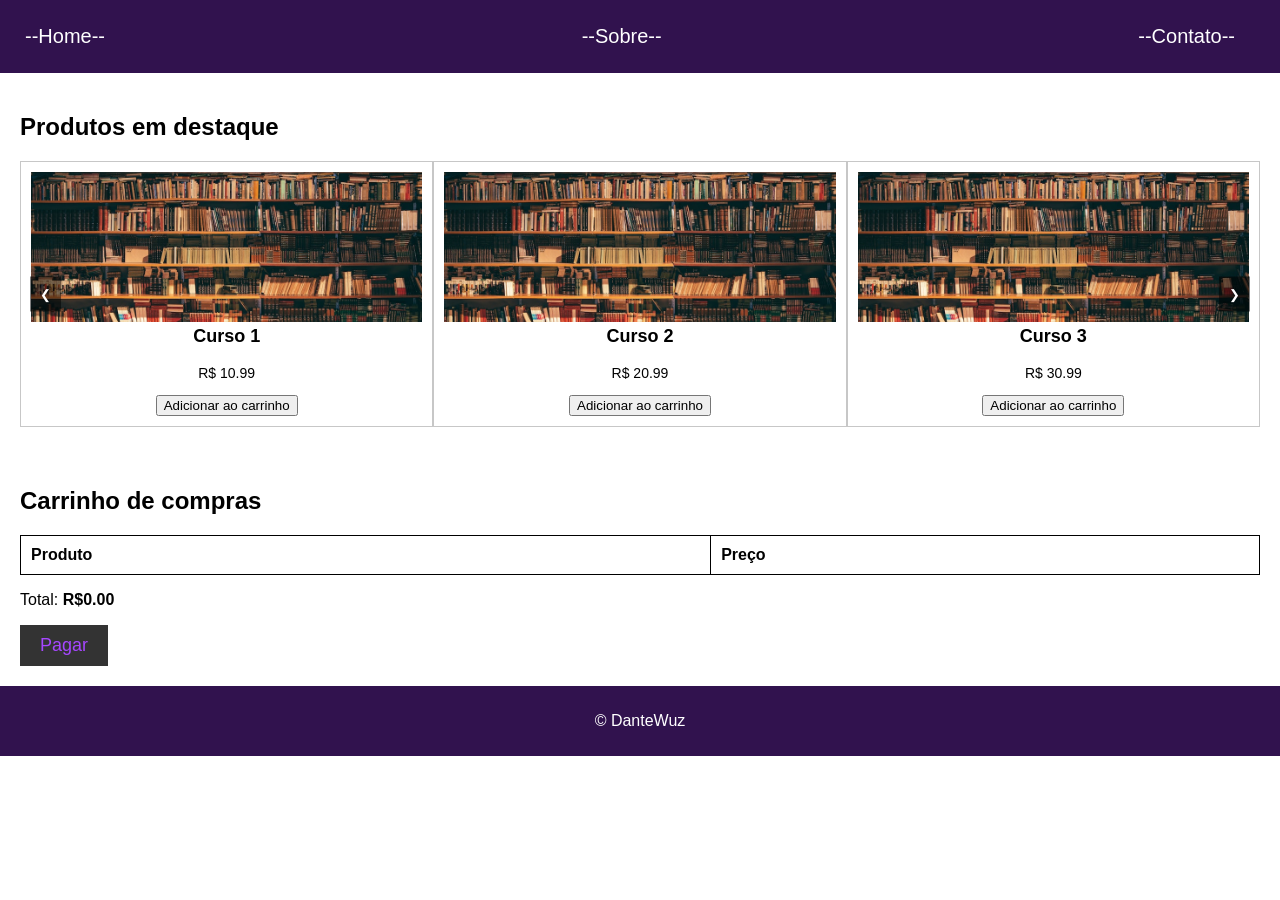
<file: EcommerceV2/index.html>
<!DOCTYPE html>
<html>
<head>
    <title>EcommerceV2</title>
    <link rel="stylesheet" type="text/css" href="styles.css">
</head>
<body>
    <header>
        <nav>
            <ul>
                <li><a href="index.html">--Home--</a></li>
                <li><a href="indexsobre.html">--Sobre--</a></li>
                <li><a href="indexcontact.html">--Contato--</a></li>
            </ul>
        </nav>
    </header>
    <main>
        <section class="products">
            <h2>Produtos em destaque</h2>
            <div class="carrossel">
                <button class="prev">&#10094;</button>
                <div class="carrossel-items"></div>
                <button class="next">&#10095;</button>
            </div>
        </section>
         <section class="cart">
            <h2>Carrinho de compras</h2>
            <table>
                <thead>
                    <tr>
                        <th>Produto</th>
                        <th>Preço</th>
                    </tr>
                </thead>
                <tbody>
                </tbody>
            </table>
            <p>Total: <span id="total">R$0.00</span></p>
            <button id="checkout">Pagar</button>
        </section>
    </main>
    <footer>
        <p>&copy; DanteWuz</p>
    </footer>
    <script src="script.js"></script>
</body>
</html>
</file>
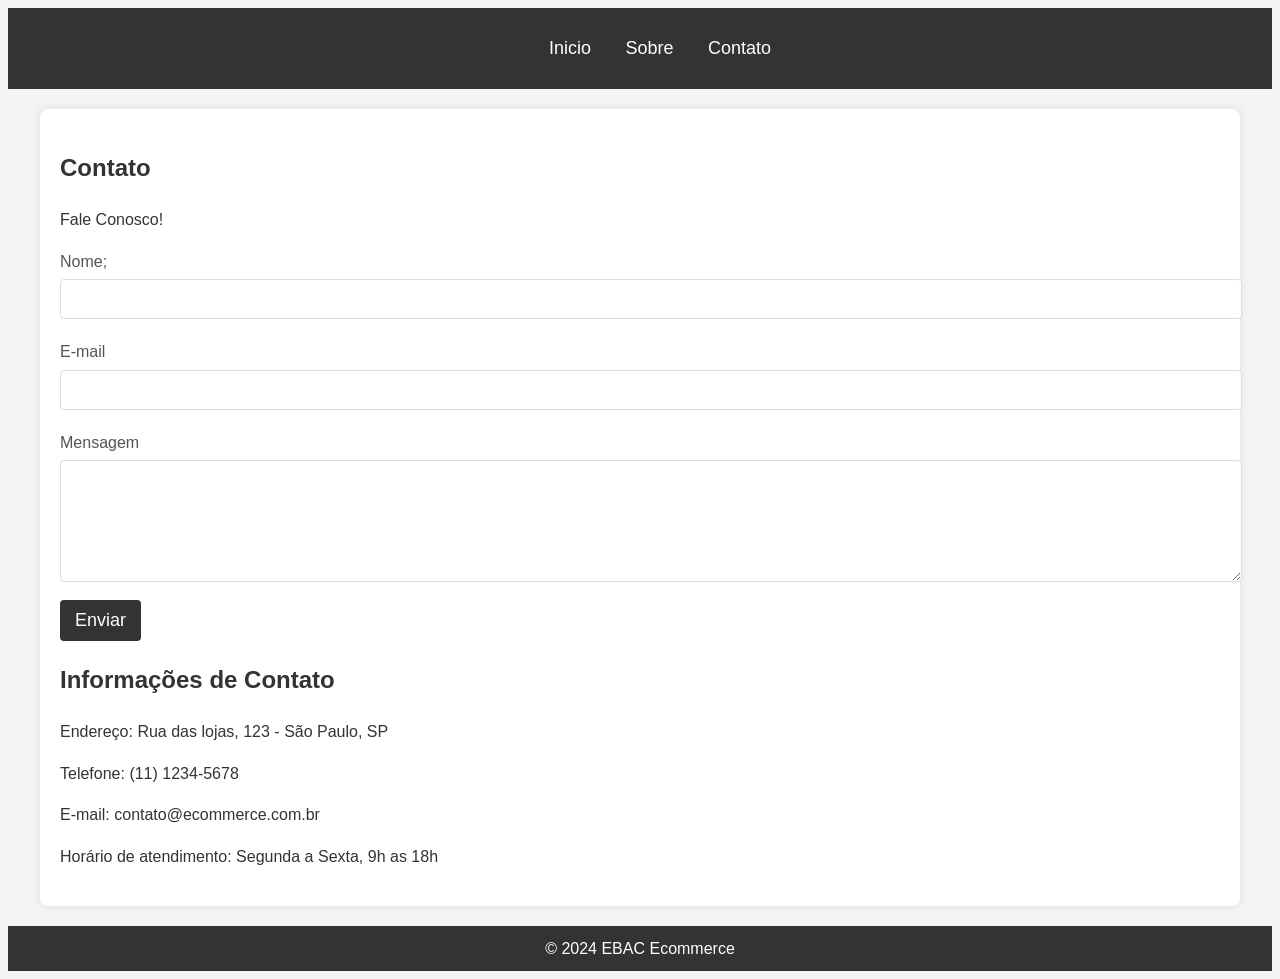
<file: EcommerceV2/indexcontact.html>
<!DOCTYPE html>
<html lang="pt-br">
<head>
    <meta chatset="UTF-8">
    <meta name="viewport" content="width=device-width, initial-scale=1.0">
    <title>Contato / Meu Ecommerce</title>
    <link rel="stylesheet" href="stylescontact.css">
</head>
<body>
    <header>
        <nav>
            <ul>
                <li><a href="index.html">Inicio</a></li>
                <li><a href="indexsobre.html">Sobre</a></li>
                <li><a href="indexcontact.html">Contato</a></li>
            </ul>
        </nav>
    </header>
    <main>
        <section class="contact-section">
            <h1>Contato</h1>
            <p>Fale Conosco!</p>
            <form id="contact-form">
                <label for="name">Nome;</label>
                <input type="text" id="name" name="name" required>
                <label for="email">E-mail</label>
                <input type="email" id="email" name="email" required>
                <label for="message">Mensagem</label>
                <textarea id="message" name="message" required></textarea>
                <button type="submit">Enviar</button>
            </form>
            <div class="contact-info">
                <h2>Informações de Contato</h2>
                <p>Endereço: Rua das lojas, 123 - São Paulo, SP</p>
                <p>Telefone: (11) 1234-5678</p>
                <p>E-mail: contato@ecommerce.com.br</p>
                <p>Horário de atendimento: Segunda a Sexta, 9h as 18h</p>
            </div>
        </section>
    </main>
    <footer>
        <p>&copy; 2024 EBAC Ecommerce</p>
    </footer>
    <script src="scriptcontact.js"></script>
</body>
</file>
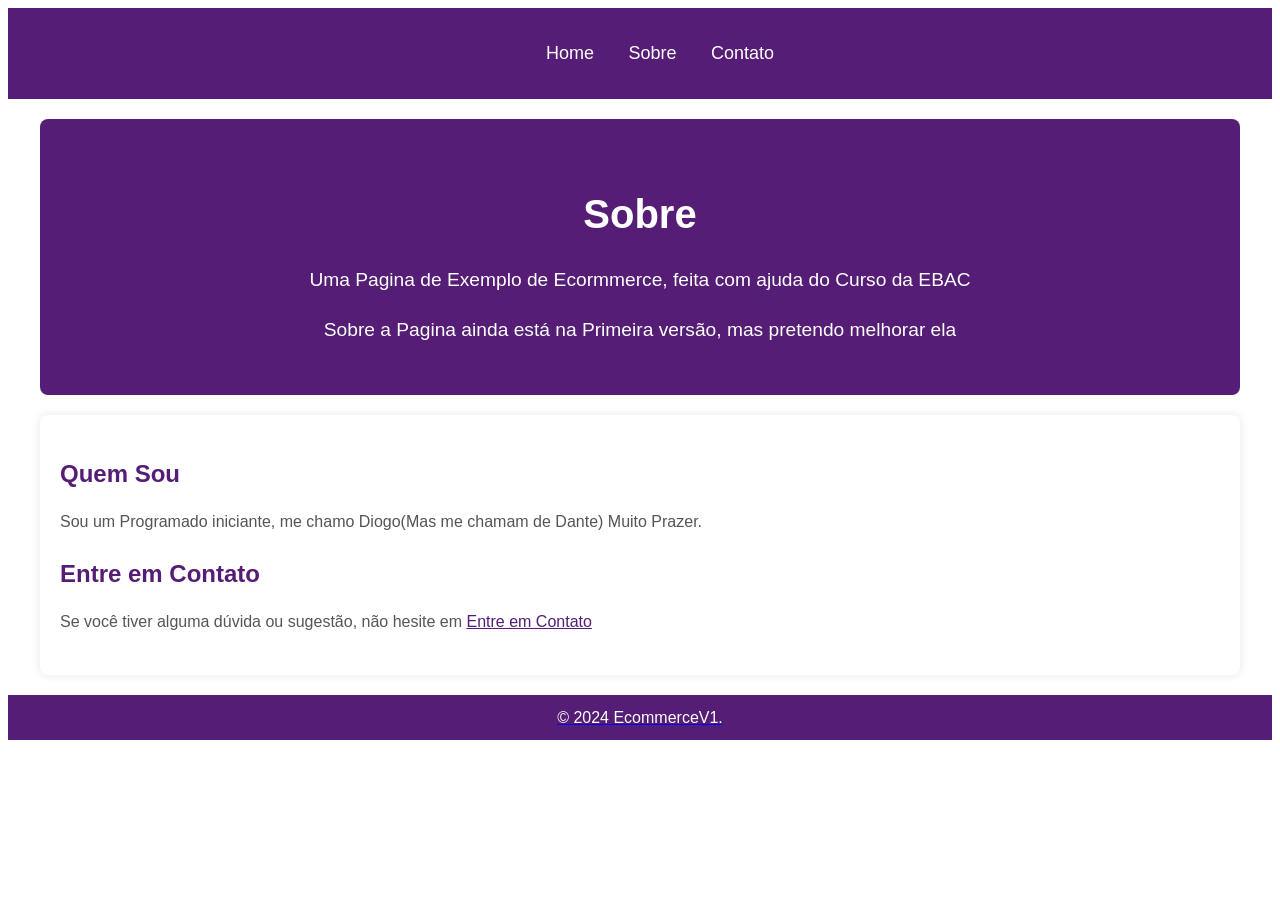
<file: EcommerceV2/indexsobre.html>
<!DOCTYPE html>
<html lang="pt-br">
<head>
    <meta charset="UTF-8">
    <meta name="viewport" content="width=device-width, initial-scale=1.0">
    <title>Sobre | EcommerceV1</title>
    <link rel="stylesheet" href="stylessobre.css">
</head>
<body>
    <header>
        <nav>
            <ul>
                <li><a href="index.html">Home</a></li>
                <li><a href="indexsobre.html">Sobre</a></li>
                <li><a href="indexcontact.html">Contato</a></li>
            </ul>
        </nav>
    </header>
    <main>
        <section class="about-hero">
            <h1>Sobre</h1>
            <p>Uma Pagina de Exemplo de Ecormmerce, feita com ajuda do Curso da EBAC</p>
            <p>Sobre a Pagina ainda está na Primeira versão, mas pretendo melhorar ela</p>
        </section>
        <section class="about-content">
            <div class="about-section">
                <h2>Quem Sou</h2>
                <p>Sou um Programado iniciante, me chamo Diogo(Mas me chamam de Dante) Muito Prazer.</p>
            </div>
            <div class="about-section">
                <h2>Entre em Contato</h2>
                <p>Se você tiver alguma dúvida ou sugestão, não hesite em <a href="indexcontact.html"> Entre em Contato
            </div>
        </section>
    </main>
    <footer>
        <p>&copy; 2024 EcommerceV1.</p>
    </footer>
</body>
</html>
</file>
<file: EcommerceV2/styles.css>
body {
    font-family: Arial, sans-serif;
    margin: 0;
    padding: 0;
}

header {
    background-color: rgb(49, 18, 78);
    color: #fff;
    padding: 25px;
    text-align: center;
    font-size: 20px;
}

nav ul {
    list-style: none;
    margin: 0;
    padding: 0;
    display: flex;
    justify-content: space-between;
}

nav li {
    margin-right: 20px;
}

nav a {
    color: #fff;
    text-decoration: none;
}

.hero {
    background: linear-gradient(to bottom, #5a0b6475, #7c178a75);
    padding: 100px 0;
    text-align: center;
    color: #fff;
}

.hero button {
    background-color: #fff;
    color: #000000;
    border: none;
    padding: 10px 20px;
    font-size: 35px;
    cursor: pointer;
}

.products {
    padding: 20px;
}

.carrossel {
    position: relative;
    overflow: hidden;
    width: 100%;
}

.carrossel-items {
    display: flex;
    transition: transform 0.5s ease;
}

.product {
    min-width: 33.3333%;
    box-sizing: border-box;
    text-align: center;
    padding: 10px;
    background-color: #fff;
    border: 1px solid #c7c7c7;
    cursor: pointer;
}

.product img {
    width: 100%;
    height: 150px;
    object-fit: cover;
}

.product h3 {
    font-size: 18px;
    margin-top: 0;
}

.product p {
    font-size: 14px;
    color: #000000;
}

.prev, .next {
    position: absolute;
    top: 50%;
    background-color: rgba(0, 0, 0, 0.5);
    color: white;
    border: none;
    padding: 10px;
    cursor: pointer;
    z-index: 100;
    transform: translateY(-50%);
}

.prev {
    left: 10px;
}

.next {
    right: 10px;
}

.cart {
    padding: 20px;
}

.cart table {
    width: 100%;
    border-collapse: collapse;
}

.cart th, .cart td {
    border: 1px solid #000000;
    padding: 10px;
    text-align: left;
}

.cart td:last-child {
    text-align: right;
}

#total {
    font-weight: bold;
}

#checkout {
    background-color: #333;
    color: rgb(166, 71, 255);
    border: none;
    padding: 10px 20px;
    font-size: 18px;
    cursor: pointer;
}

footer {
    background-color: rgb(49, 18, 78);
    color: #fff;
    padding: 10px;
    text-align: center;
    clear: both;
}
</file>
<file: EcommerceV2/stylescontact.css>
body {
    background-color: #f4f4f4;
    color: #333;
    line-height: 1.6;
    font-family: Arial, sans-serif;
}

header {
    background: #333;
    color: #fff;
    padding: 10px 0;
}

nav {
    max-width: 1200px;
    margin: 0 auto;
    text-align: center;
}

nav ul {
    list-style: none;
}

nav ul li {
    display: inline;
    margin: 0 15px;
}

nav ul li a {
    color: #fff;
    text-decoration: none;
    font-size: 18px;
}

nav ul li a:hover {
    text-decoration: underline;
}

main {
    padding: 20px;
    max-width: 1200px;
    margin: 0 auto;
}

.contact-section {
    background: #fff;
    border-radius: 8px;
    box-shadow: 0 0 10px rgba(0, 0, 0, 0.1);
    padding: 20px;
}
#contact-form {
    margin-bottom: 20px;
}

#contact-form label {
    display: block;
    margin: 10px 0 5px;
    color: #555;
}

#contact-form input, #contact-form textarea {
    width: 100%;
    padding: 10px;
    border: 1px solid #ddd;
    border-radius: 4px;
    margin-bottom: 10px;
    font-size: 16px;
}

#contact-form textarea {
    height: 100px;
    resize: vertical;
}

#contact-form button {
    background: #333;
    color: #fff;
    border: none;
    padding: 10px 15px;
    border-radius: 4px;
    cursor: pointer;
    font-size: 18px;
}

.contact-info {
    margin-top: 20px;
}

footer {
    background: #333;
    color: #fff;
    text-align: center;
    padding: 10px 0;
    position: relative;
    bottom: 0;
    width: 100%;
}

footer p {
    margin: 0;
}
</file>
<file: EcommerceV2/stylessobre.css>
body {
    background-color: #ffffff;
    color: #000000;
    line-height: 1.6;
    font-family: Arial, sans-serif;
}

header {
    background: #551d75;
    color: #fff;
    padding: 15px 0;
}

nav {
    max-width: 1200px;
    margin: 0 auto;
    text-align: center;
}

nav ul {
    list-style: none;
}

nav ul li {
    display: inline;
    margin: 0 15px;
}

nav ul li a {
    color: #ffffff;
    text-decoration: none;
    font-size: 18px;
}

nav ul li a:hover {
    text-decoration: underline;
}

main {
    padding: 20px;
    max-width: 1200px;
    margin: 0 auto;
}

.about-hero {
    background: #551d75;
    color: #fff;
    padding: 30px 20px;
    border-radius: 8px;
    text-align: center;
    margin-bottom: 20px;
}

.about-hero h1 {
    margin-bottom: 10px;
    font-size: 2.5em;
}

.about-hero p {
    font-size: 1.2em;
}

.about-content {
    background: #fff;
    border-radius: 8px;
    box-shadow: 0 0 10px rgba(0, 0, 0, 0.1);
    padding: 20px;
}

.about-section {
    margin-bottom: 20px;
}

.about-section h2 {
    color: #551d75;
    margin-bottom: 10px;
}

.about-section p {
    color: #555;
    margin-bottom: 10px;
}

.about-section ul {
    list-style: none;
    padding-left: 0;
}

.about-section ul li {
    background: #f0f0f0;
    border: 1px solid #ddd;
    padding: 10px;
    border-radius: 4px;
    margin-bottom: 10px;
}

.about-section a {
    color: #551d75;
}

.about-section a:hover {
    text-decoration: underline;
}

/* Estilização do footer */
footer {
    background: #551d75;
    color: #fff;
    text-align: center;
    padding: 10px 0;
    position: relative;
    bottom: 0;
    width: 100%;
}

footer p {
    margin: 0;
}
</file>
